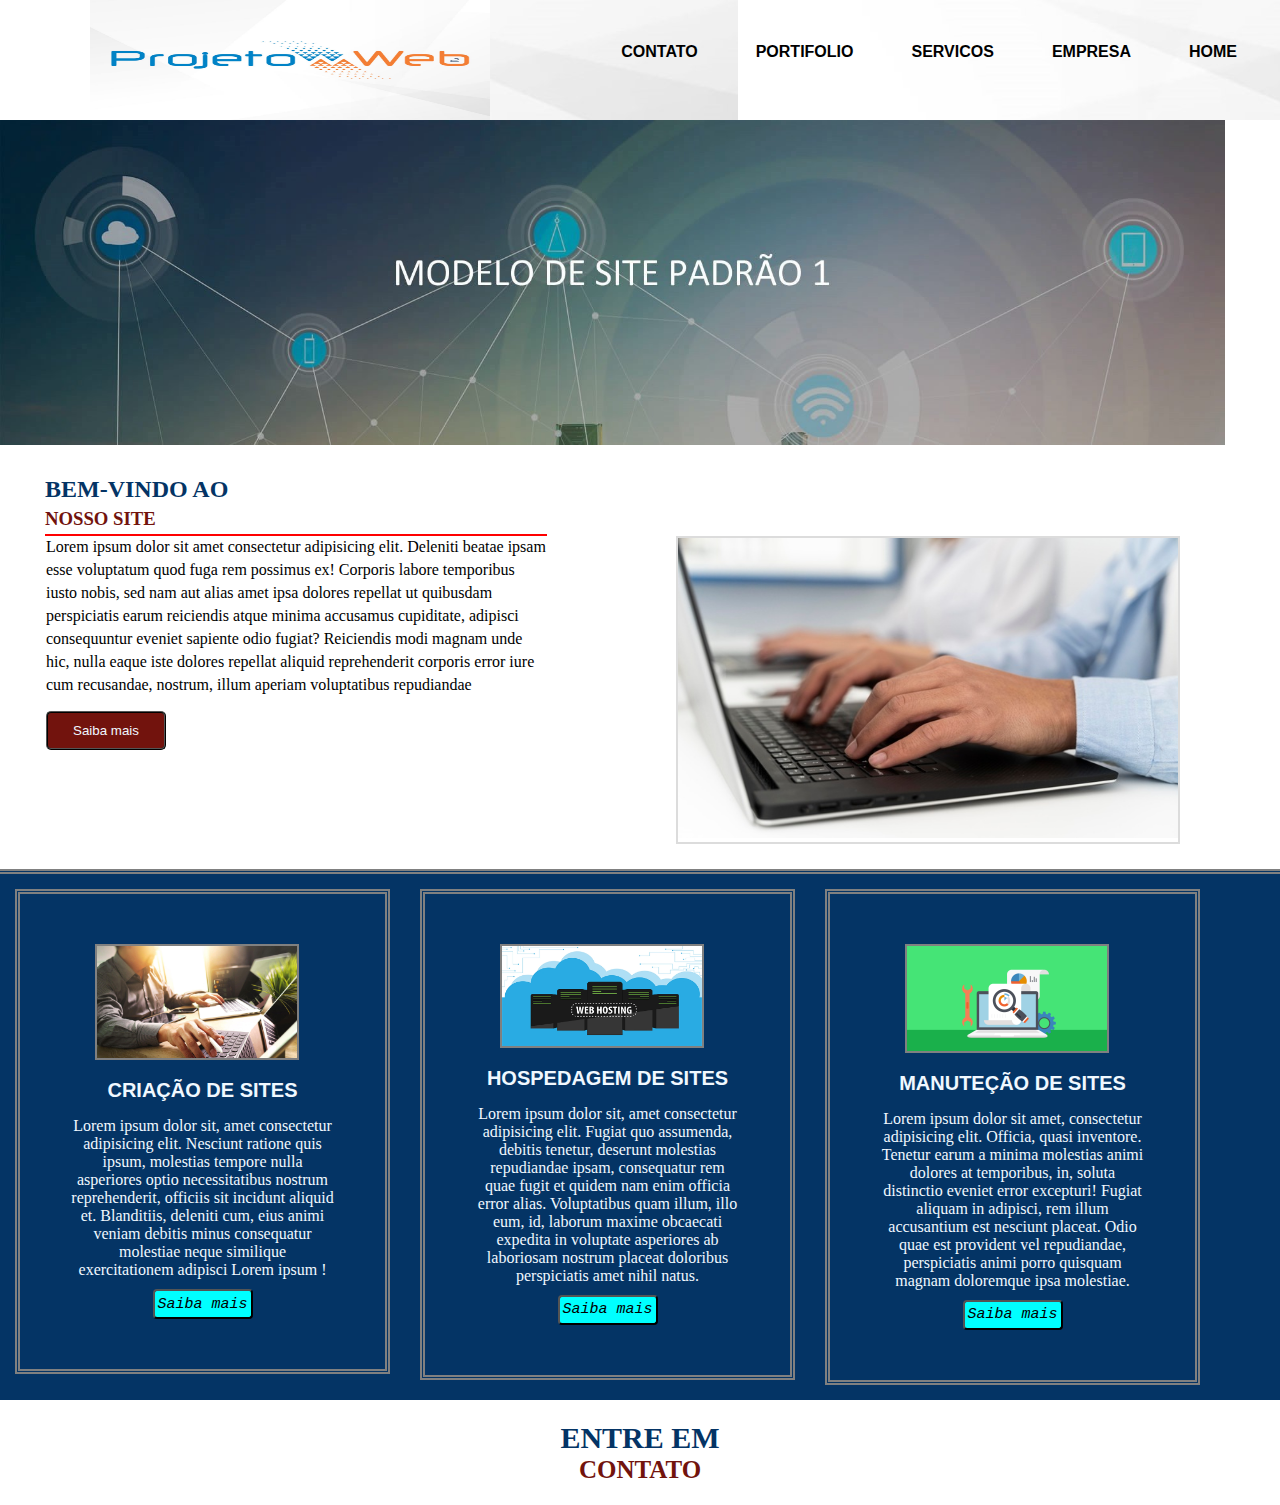
<file: index.html>
<!DOCTYPE html>
<html lang="en">

<head>
    <meta charset="UTF-8">
    <meta http-equiv="X-UA-Compatible" content="IE=edge">
    <meta name="viewport" content="width=device-width, initial-scale=1.0">
    <title>Posicionamento</title>
    <link rel="stylesheet" href="style.css">
</head>

<body>
    <div id="main">
        <div>
            <div class="options">
                <thead>
                    <tr>
                        <td><img src="imagens/og-criacao-de-sites-profissionais.jpg" id="header"></td>
                        <td>
                            <a href="http://">HOME</a>
                        </td>

                        <td>
                            <a href="http://">EMPRESA</a>
                        </td>

                        <td>
                            <a href="http://">SERVICOS</a>
                        </td>

                        <td>
                            <a href="http://">PORTIFOLIO</a>
                        </td>

                        <td>
                            <a href="http://">CONTATO</a>
                        </td>

                    </tr>
            </div>

            <div id="Poster">
                <img src="imagens/modelo.jpg" alt="">
            </div>

            <div id="good">
                <h2>BEM-VINDO AO</h2>

                <h3>NOSSO SITE</h3>

                <p>Lorem ipsum dolor sit amet consectetur adipisicing elit. Deleniti beatae ipsam esse voluptatum quod
                    fuga
                    rem
                    possimus ex! Corporis labore temporibus iusto nobis, sed nam aut alias amet ipsa dolores repellat ut
                    quibusdam perspiciatis earum reiciendis atque minima accusamus cupiditate, adipisci consequuntur
                    eveniet
                    sapiente odio fugiat? Reiciendis modi magnam unde hic, nulla eaque iste dolores repellat aliquid
                    reprehenderit corporis error iure cum recusandae, nostrum, illum aperiam voluptatibus repudiandae
                    <br>

                    <a href="Saiba.html">

                        <button>Saiba mais</button>
                    </a>

                </p>

                <div class="img-good">
                    <img src="imagens/homem-digitando.jpg" alt="">
                </div>

            </div>

        </div>

        <div class="clear"></div>

        <div id="back-cards">

            <div class="cards">

                <img src="imagens/Cricao de sites.jpg">

                <h2>CRIAÇÃO DE SITES</h2>

                <p>Lorem ipsum dolor sit, amet consectetur adipisicing elit. Nesciunt ratione quis ipsum, molestias
                    tempore
                    nulla asperiores optio necessitatibus nostrum reprehenderit, officiis sit incidunt aliquid et.
                    Blanditiis, deleniti cum, eius animi veniam debitis minus consequatur molestiae neque similique
                    exercitationem adipisci Lorem ipsum
                    !</p>

                <a href="http://">
                    <button>Saiba mais</button>
                </a>
            </div>

            <div class="cards">
                <img src="imagens/hospedagem_de_site.webp">

                <h2>HOSPEDAGEM DE SITES</h2>

                <p>Lorem ipsum dolor sit, amet consectetur adipisicing elit. Fugiat quo assumenda, debitis tenetur,
                    deserunt
                    molestias repudiandae ipsam, consequatur rem quae fugit et quidem nam enim officia error alias.
                    Voluptatibus quam illum, illo eum, id, laborum maxime obcaecati expedita in voluptate asperiores ab
                    laboriosam nostrum placeat doloribus perspiciatis amet nihil natus.</p>

                <a href="http://">
                    <button>Saiba mais</button>
                </a>

            </div>

            <div class="cards">
                <img src="imagens/manutencao-sites-.png">

                <h2>MANUTEÇÃO DE SITES</h2>

                <p>Lorem ipsum dolor sit amet, consectetur adipisicing elit. Officia, quasi inventore. Tenetur earum a
                    minima molestias animi dolores at temporibus, in, soluta distinctio eveniet error excepturi! Fugiat
                    aliquam in adipisci, rem illum accusantium est nesciunt placeat. Odio quae est provident vel
                    repudiandae, perspiciatis animi porro quisquam magnam doloremque ipsa molestiae.</p>

                <a href="http://">

                    <button>Saiba mais</button>
                </a>

            </div>

            <div class="clear"></div>
        </div>

        <div>
            <spam>
                <h2 class="First-paragraph">ENTRE EM </h2>
                <h3 class="second-paragraph">CONTATO</h3>
            </spam>

        </div>
    </div>
</body>

</html>
</file>
<file: style.css>
* {
    margin: 0;
    padding: 0;
}

html,body {
    margin: 0;
    padding: 0;
}

#main {
    width: 100%;
}

/* Comeco do cabecalho */
div#header {
    height: 120px;
    width: 600px;
    float: left;
} 

div.options {
    height: 120px;
    background:url("imagens/Copia.jpg");
    background-repeat: repeat-x;
   /*  border: 1px solid red; */

} 

.options img {
    height: 120px;
    width: 400px;
    margin-left:90px;
    

}

.options a{
    padding: 15px;
    margin-top: 28px;
    margin-right:28px ;
    float:right ;
    font-weight: bold;
    font-family: 'Gill Sans', 'Gill Sans MT', Calibri, 'Trebuchet MS', sans-serif;
    color: black;
    text-decoration: none;
}

/* Fim do cabecalho */

/* poster  */

#Poster img {
    width: 1224.5px; 
    height: 324.64px;
    /* border: 1px solid red; */
}

/* Fim do poster */

/* Boas Vindas */

#good {
    float: left;
}

#good h2{
    color:#043465;
    
}

#good h3 {
    color: #72130D;
    margin-top: 0px;
}

#good h2,h3 {
    display: -moz-grid-line; 
    /* border: 1px solid red; */
    width: 500px;
    margin-top: 25px;
    margin-left: 45px;
    line-height: 30px;
    
}

#good p{
    width: 500px;
    height: 00px;
    border: 1px solid red; 
    float: left;
    line-height: 23px;
    margin-left:45px;
}

.img-good {
    float: right;
    border: 2px solid gainsboro;
    margin-top: 0px;
    margin-left: 150px;
    margin-right: 100px;
    margin-bottom: 25px;
}

.img-good img {
    width: 500px;
    height: 300px;
}

#good button {
    margin-top: 15px;
    padding: 10px;
    width: 120px;
    border-radius:5px;
    border-style: ridge;
    background: #72130D;
    color: aliceblue;
    font-family: 'Franklin Gothic Medium', 'Arial Narrow', Arial, sans-serif;
    text-decoration: none;

}

/* Fim das boas vindas */

#back-cards {
    background: #043465;
    border-top:5px double gray ;
    width:auto;
}

.clear {
    clear: both;
}

.cards {
     background: #043465;
     width: 265px;
     padding:5px ;
     float: left;
     margin: 15px;
     padding: 50px;
     border: 5px double gray;
     
     
}

.cards img {
    width: 200px;
    margin-left: 25px;
    border: 2px solid gray;
} 

.cards h2 {
    color:aliceblue;
    font-family: 'Gill Sans', 'Gill Sans MT', Calibri, 'Trebuchet MS', sans-serif;
    font-size: 20px;
    margin-bottom: 15px;
    margin-top: 15px;
    text-align: center;
}

.cards p{
    color: aliceblue;
    text-align: center;
    
}

.cards a { 
    text-decoration: none;
}

.cards button {
   display: block;
   margin-left:auto ;
   margin-right: auto;
   margin-top: 10px;
   width: 100px;
   height: 30px;
   border-radius: 4px;
   background:#00FFFF ;
   font-size: 15px;
   font-family: 'Courier New', Courier, monospace;
   /* text-decoration:none; */
   font-style: italic;

}

.First-paragraph{
    line-height: 15px;
    margin-top: 30px;
    margin-bottom: 10px;
    font-size: 30px;
    text-align: center;
    color: #043465;
    
 
}

.second-paragraph{
    display: block;
    margin-left: auto ;
    margin-right: auto;
    margin-top: 0;
    margin-bottom:20px ;
    text-align: center;
    font-size: 25px;
    color: #72130D;
}
</file>
